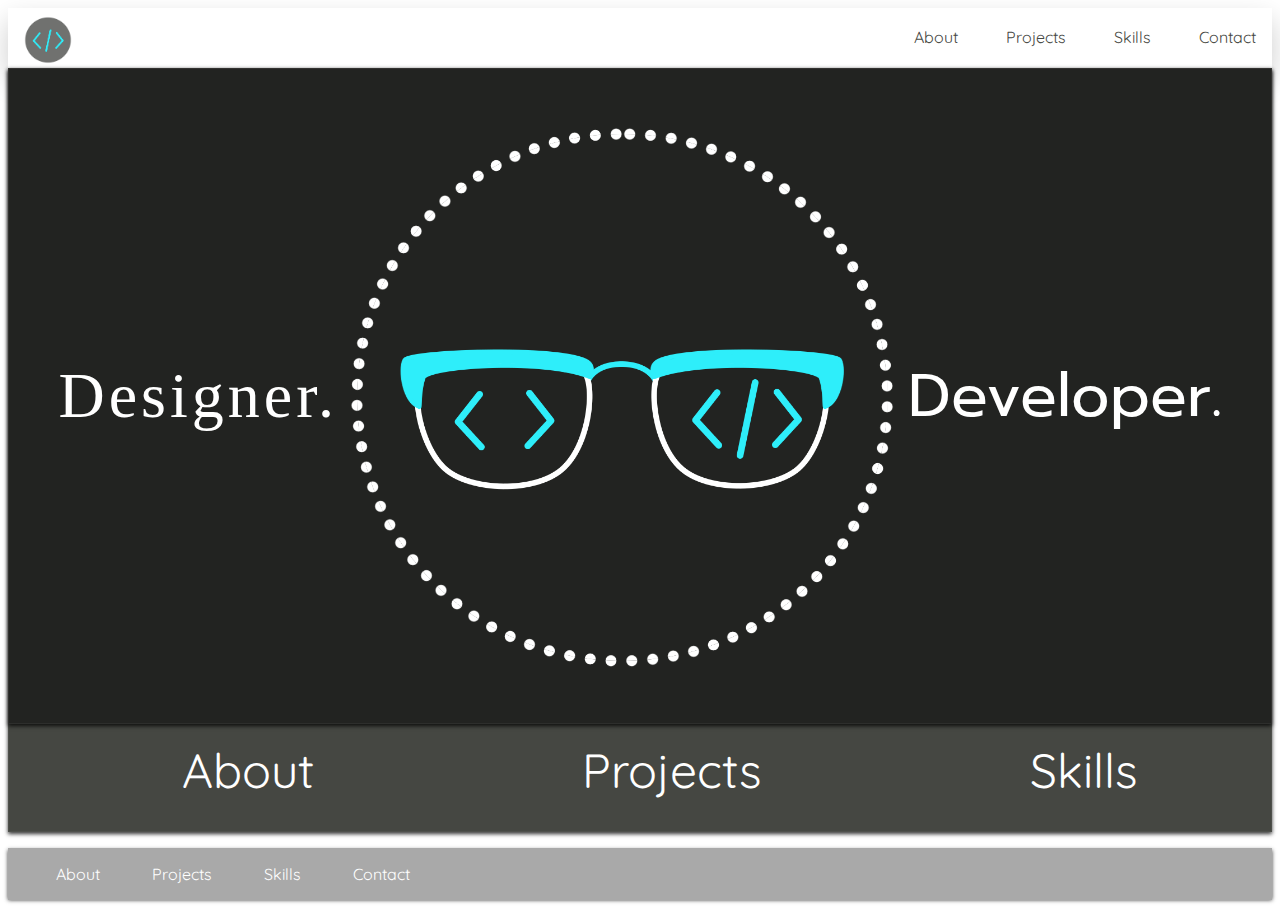
<file: index.html>
<!DOCTYPE html>

<html>
    <head>
        <title>My Portfolio</title>
        <link rel="stylesheet" href="assets/style.css">
        <link rel="preconnect" href="https://fonts.googleapis.com">
        <link rel="preconnect" href="https://fonts.gstatic.com" crossorigin>
        <link href="https://fonts.googleapis.com/css2?family=Playfair+Display&family=Prompt&family=Quicksand:wght@300&display=swap" rel="stylesheet">
    </head>

    <body>
        <header>
            <ul>
                <li style="float:left"> <a href="#"><img src="assets/newlogo.png" id="logo"></a> </li>
                <li class="header-navs" id="contact-link"><a href="assets/contact.html" >Contact</a></li>
                <li class="header-navs" ><a href="#skills">Skills</a></li>
                <li class="header-navs" ><a href="#projects">Projects</a></li>
                <li class="header-navs" class="about-button"><a href="#about" >About</a></li>
            </ul>
        </header>
        <main>
            <section id="spash-banner">
                <p class="designer">Designer. </p>
                <img src="assets/graphicblue.png">
                <p>Developer.</p>
            </section>
            <nav>
                <ul>
                    <li class="about-button"><a href="#about">About</a></li>
                    <li id="projects-button"><a href="#projects">Projects</a></li>
                    <li id="skills-button"> <a href="#skills">Skills</a></li>
                </ul>
            </nav>
            <article>
                <div class="About" id="about">
                        <p>Hello! I'm Naomi, a frontend developer based out of Cincinnati. I pride myself on creating pixel perfect designs
                        that bring your ideas to the screen. I strive to create inclusive and clear pages for your passions! </p>
                </div>
                <div class="Projects" id="projects">
        
                            <div class="card">
                                    <img src="assets/clubimg.png">
                                <div class="caption">
                                    <h3><a>Cincinnati Pickleball</a></h3>
                                    <p>This page was created for a local Pickleball club and uses flexbox and responsive design elements.</p>
                                </div>
                            </div>
                            <div class="card">
                                <img src="assets/teaimg.png">
                                <div class="caption">
                                    <h3><a>The Tea Cozy</a></h3>
                                    <p>This page was created for a small tea business given initial specs. <br> 
                                        It uses both HTML and CSS, and leverages flexbox for additional formatting.</p>
                                </div>
                            </div>
                            <div class="card">
                                <img src="assets/companyimg.png">
                                <div class="caption">
                                    <h3><a>Tillman's Bakery</a></h3>
                                    <p>This project was created for a nearby bakery and uses flexbox and responsive design elements.</p>
                                </div>
                                
                            </div>
                </div>
                
                <div class ="skills" id="skills">
                    <div class="Skills">
                        
                                <img src="assets/Html5.png">
                                <img src="assets/css3.png">
                                <img src="assets/javascript.png">
                                <img src="assets/sql.png">
                                <img src="assets/python.png">
                                <img src="assets/matlab.png">
                    </div>
                </div>  
            </article>
        </main>



        <Footer>
            <ul>
                <li><a href="#">About</a></li>
                <li><a href="#">Projects</a></li>
                <li><a href="#">Skills</a></li>
                <li id="contact-link"><a href="assets/contact.html" >Contact</a></li>
            </ul>
        </Footer>
    <script src="assets/main.js"></script>
    </body>



</html>
</file>
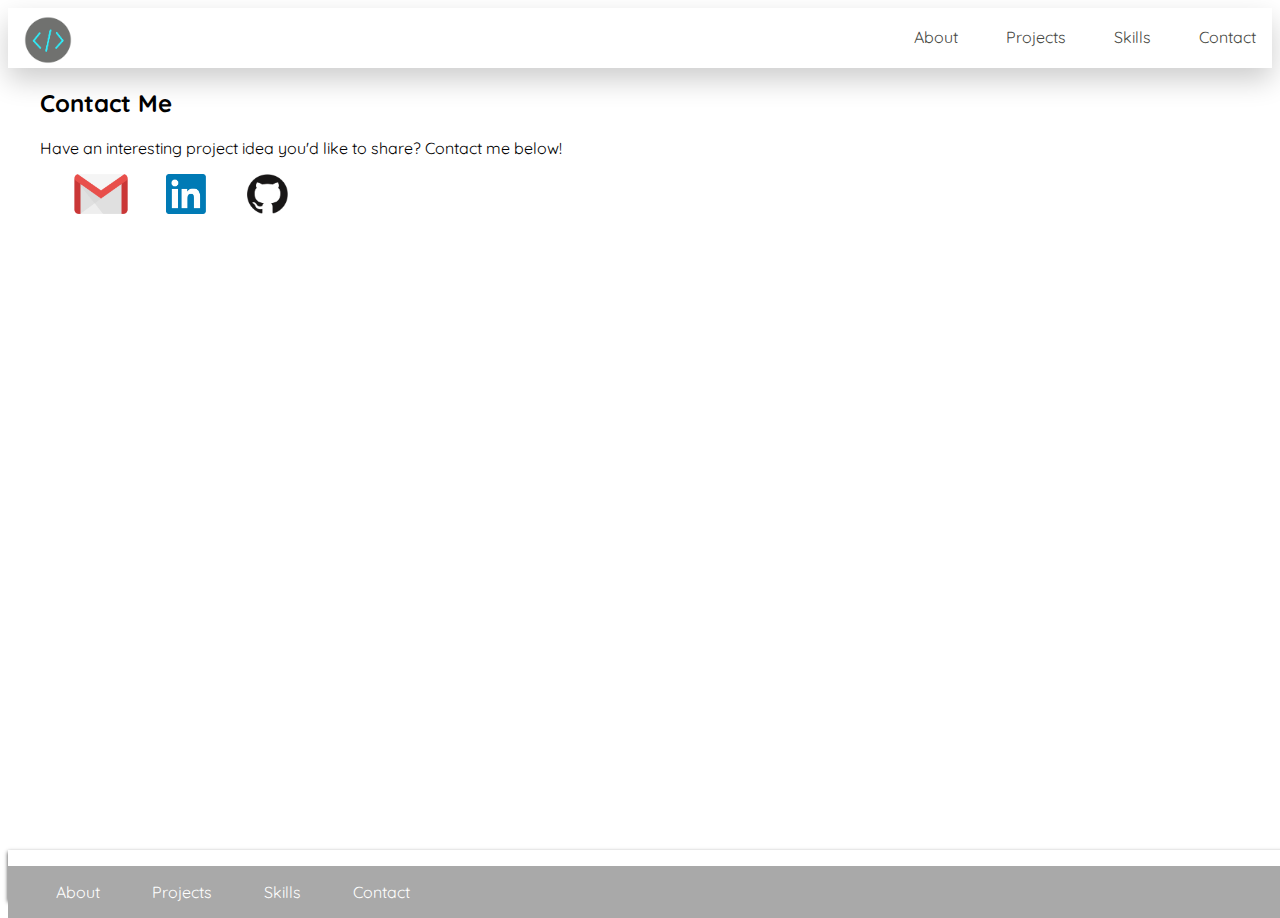
<file: assets/contact.html>
<!DOCTYPE html>
<html>
    <link rel="stylesheet" href="style.css">
    <head>
        <title>Contact Me</title>
        <link rel="preconnect" href="https://fonts.googleapis.com">
        <link rel="preconnect" href="https://fonts.gstatic.com" crossorigin>
        <link href="https://fonts.googleapis.com/css2?family=Playfair+Display&family=Prompt&family=Quicksand:wght@300&display=swap" rel="stylesheet">
    </head>
    <body>
        <header>
            <ul>
                <li style="float:left"> <a href="../index.html"><img src="newlogo.png" id="logo"></a> </li>
                <li class="header-navs" id="contact-link"><a href="assets/contact.html" >Contact</a></li>
                <li class="header-navs" ><a href="#skills">Skills</a></li>
                <li class="header-navs" ><a href="#projects">Projects</a></li>
                <li class="header-navs" ><a href="#about" >About</a></li>
            </ul>
        </header>
        
        <div class="contact">
            <h2>Contact Me</h2>
                <p>Have an interesting project idea you'd like to share? Contact me below!</p>
                <div class="contact-icon">
                    <img src="email.png">
                    <img src="linkedin.png">
                    <img src="github.png">
                </div>
        </div>
        
        <Footer class="footer">
            <ul>
                <li><a href="../index.html">About</a></li>
                <li><a href="../index.html">Projects</a></li>
                <li><a href="../index.html">Skills</a></li>
                <li><a href="../index.html" >Contact</a></li>
            </ul>
        </Footer>
    </body>
</html>
</file>
<file: assets/style.css>
/*header styles: */

html {
    font-size: 16px;
    font-family: 'Quicksand', sans-serif;;
  }

header {
    background-color: #ffffff;
    margin: 0 auto;
    
    box-shadow: rgba(0, 0, 0, 0.2) 0px 12px 28px 0px, /*rgba(0, 0, 0, 0.7) 0px 2px 8px 0px,*/ rgba(255, 255, 255, 0.05) 0px 0px 0px 1px inset;
    
}
#logo{
    height: 3rem; 
    width: auto;

    display: inline-block;



}

header ul {

    list-style-type: none;
    margin: 0;
    padding: 0;
    overflow: hidden;
    

}

header li {
    list-style: none;
    text-decoration: none;
    float: right;

}

header li a {
    display: block;
    color: #454742;
    text-decoration: none;
    padding-top: 0.5rem;
    padding-left: 1rem;
  
}


.header-navs{
    padding-top: 0.7rem;
    padding-left: 1rem;
    padding-right: 1rem;
}

@media only screen and (max-width: 500px){
    .header-navs {
        display: none;
    }

    #contact-link{
        display: block;
    }
}

/*splash banner*/
section {
    background-color: rgba(0, 0, 0, 0.5);
    display: flex;
    justify-content: space-around;
    box-shadow: rgba(0, 0, 0, 0.8) 0px 2px 4px 0px, rgba(255, 255, 255, 0.05) 0px 0px 0px 1px inset;
    align-items: center;
    padding: 3rem;
    font-family: 'Prompt', sans-serif;
    font-size: 5rem;
    color:#ffffff;

}



section img{
    height: 40rem;
}

.designer {
    letter-spacing: 0.25rem;
    font-size: 5.5rem;
    font-family: 'Playfair', serif;
}
@media only screen and (max-width: 1450px){
    section p {
        font-size: 3.8rem;

    }
    .designer {
        font-size: 4rem;
    }

    section img {
        height: 35rem;
    }
}
@media only screen and (max-width: 1200px){
    section p {
        display: none
    }
    .designer {
        font-size: 2rem;
    }
    
    section img{
        height: 30rem;
    }
}

@media only screen and (max-width: 500px) {
    section img{
        height: 26rem;
    }
}
/*Nav section*/
nav ul {
    list-style-type: none;
    display: flex;
    justify-content: space-around;
    align-items: center;
}
nav li a{
    list-style: none;
    text-decoration: none;
    color: white;
    text-decoration: none;
    font-size: 3rem;
    cursor: pointer;
}

@media only screen and (max-width: 1200px){
    nav li a {
        font-size: 2.5rem;
    }
}

@media only screen and (max-width: 500px){
    nav li a {
        font-size: 2rem;
    }
}


/*article section*/
.Projects ul{
    list-style-type: none;
}


#about {
    display: none;

}
#projects {
    display: none;
}
.skills{
    display: none;
}
main{
    background-color: #454742;
    color: white;
    display:flex;
    flex-direction:column;
    padding-bottom: 1rem;
    box-shadow: rgba(0, 0, 0, 0.8) 0px 2px 4px 0px, rgba(255, 255, 255, 0.05) 0px 0px 0px 1px inset;
}
/*article{
   /*padding-bottom: 1rem;
}*/
article h2 {
    margin-left: 0.5rem;
}
article p{
    padding-left: 4rem;
}
.Projects img {
    height: 25rem;
    border: 2px solid white;
    overflow: hidden;

}

.Projects {
    display: flex;
    justify-content: space-around;
    flex-wrap: wrap;
}

.card {
    text-align: center;
    display: table;

}

.caption {
    display: table-caption;
    caption-side: bottom;    
}
@media only screen and (max-width: 720px){
    .Projects img{
        max-width: 400px;
        height: auto
    }
}
.Skills img {
    height: 3.5rem;
}

.Skills {
    display: flex;
    justify-content: space-around;
}
@media only screen and (max-width: 500px) {
    .Skills img{
        height: 2.5rem;
    }
}
/*footer section*/
footer {
    width: 100%;
    height:50px;
    box-shadow: rgba(0, 0, 0, 0.8) 0px 2px 4px 0px, rgba(255, 255, 255, 0.05) 0px 0px 0px 1px inset;
    

}
footer ul {
    background-color: darkgrey;
    list-style-type: none;
    overflow: hidden;
    padding: 1rem;

}

footer li {
    list-style: none;
    text-decoration: none;
    align-content: center;
    display: inline;
    
}

footer li a {
    color: #ffffff;
    text-decoration: none;
    padding-top: 1.1rem;
    padding-left: 2rem;
    padding-right: 1rem;
}

@media only screen and (max-width: 500px){
    footer li {
        display: none;
    }

    #contact-link {
        display: block;
    }
}

/* Contact page*/
.contact{
    margin-left: 2rem;
}


.contact-icon img{
    height: 2.5rem;
    padding-left: 2rem;

}

.footer {
    position: absolute;
    bottom: 0;
}
</file>
